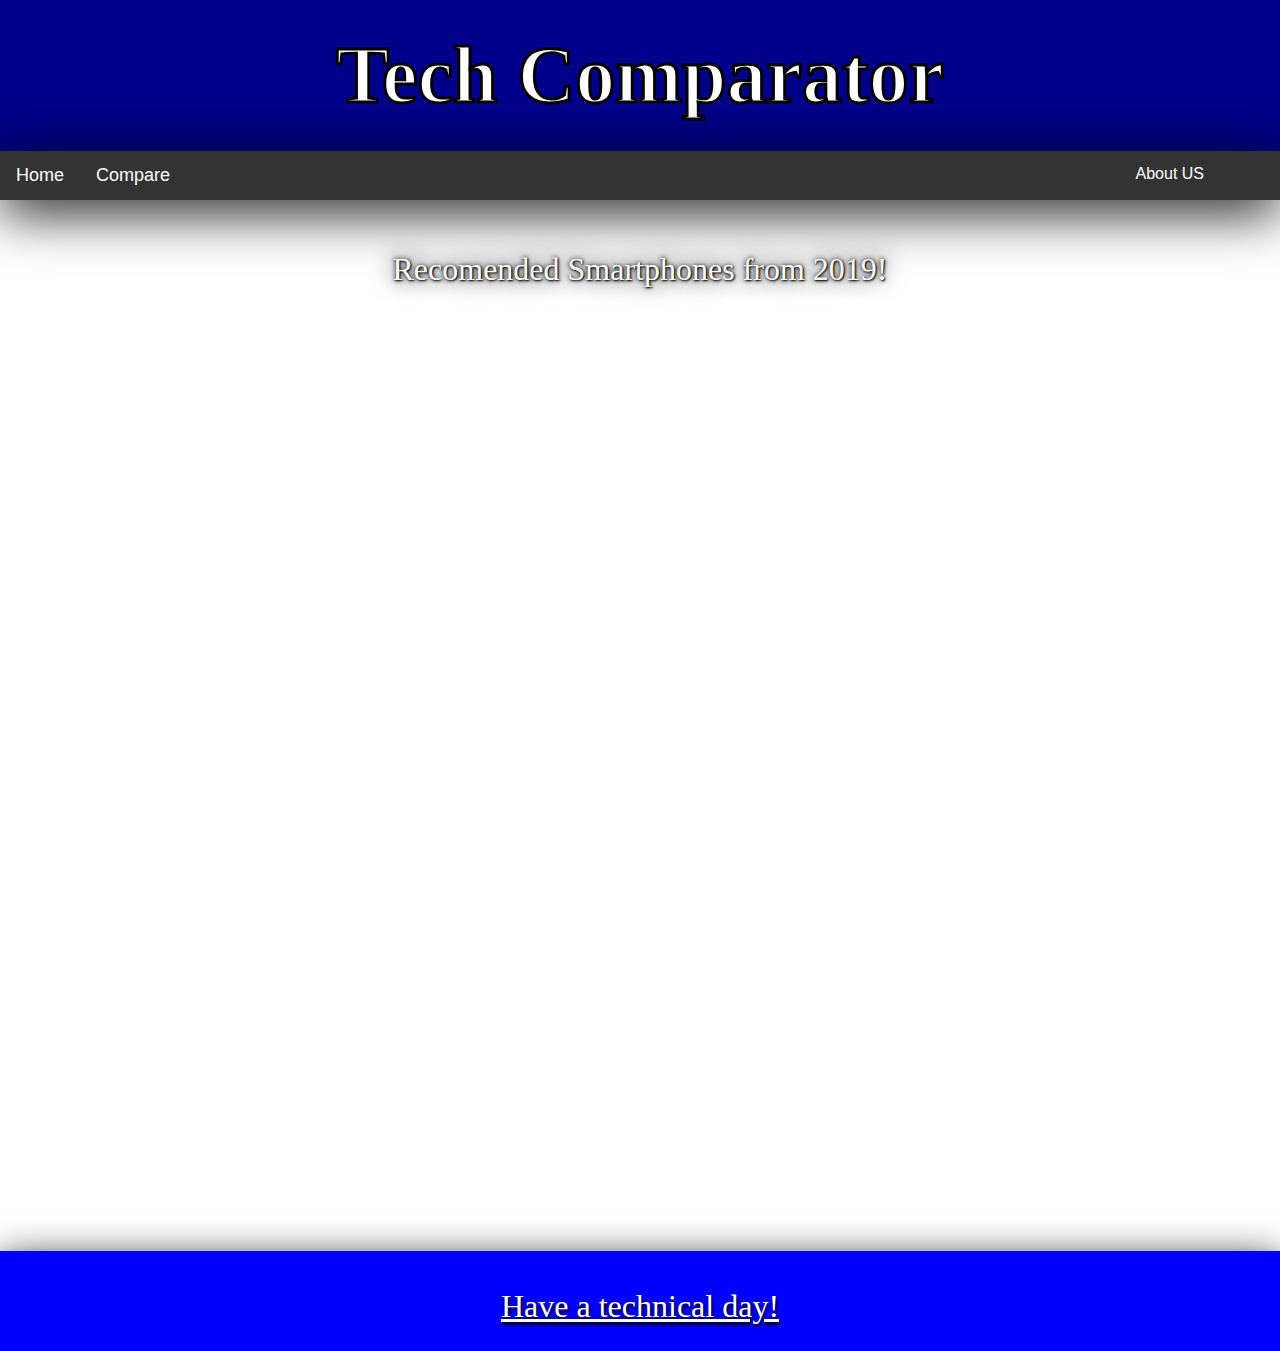
<file: Index.html>
<!DOCTYPE html>
<html lang="sv">
 <head>
   <meta name="viewport" content="width=device-width, initial-scale=1.0">
   <meta charset="utf-8">
   <link rel="stylesheet" href="cssTC/style.css"/>
   <link rel="stylesheet" href="cssTC/grid.css"/>
    <title id="heading1">Tech Comparator</title>
 </head>
 <body>
    <h1 id="toppen">Tech Comparator</h1>
      <div class="container">
    <header>
    Recomended Smartphones from 2019!
</header>
   <nav>
       <div class="navbar">
   <a href="#home">Home</a>
   <a href="Index2.html" >Compare</a>
   <div class="dropdown">
   <button class="dropbtn" onclick="myFunction()">About US
     <i class="fa fa-caret-down"></i>
   </button>
   <div class="dropdown-content" id="myDropdown">
     <a href="Index3.html">What Do We Do?</a>
     <a href="Index3.html">What do we do?</a>
     <a href="Index3.html">How Does This Site Work?</a>
   </div>
   </div>


 <script>
 /* When the user clicks on the button,
 toggle between hiding and showing the dropdown content */
 function myFunction() {
   document.getElementById("myDropdown").classList.toggle("show");
 }

 // Close the dropdown if the user clicks outside of it
 window.onclick = function(e) {
   if (!e.target.matches('.dropbtn')) {
   var myDropdown = document.getElementById("myDropdown");
     if (myDropdown.classList.contains('show')) {
       myDropdown.classList.remove('show');
     }
   }
 }
 </script>
       <br>
       <br>
   </div>
   </nav>
   <section>
   </section>
   <section id="section1">
   </section>
   <footer>
     <br>
      <a href="#toppen" id="footerbtn" >Have a technical day!</a>
   </footer>
 </div>
 </body>
 </html>
</file>
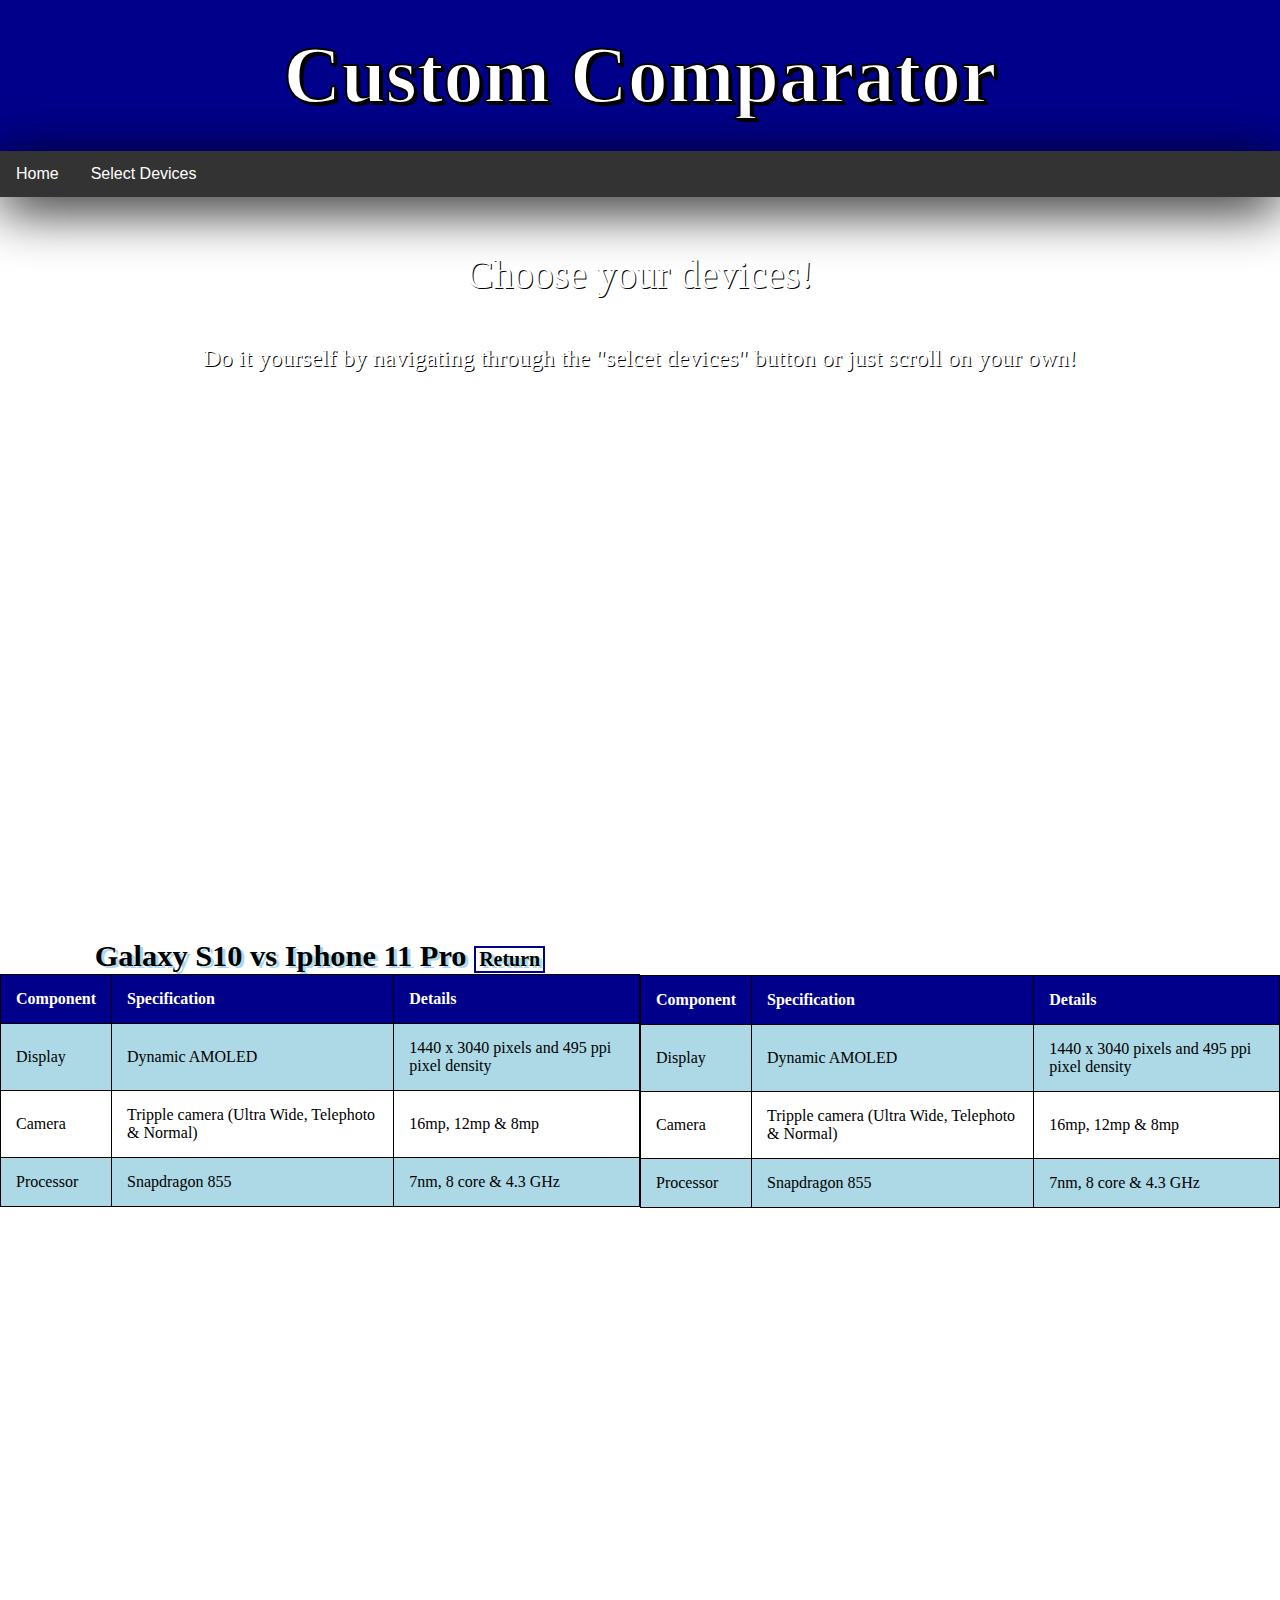
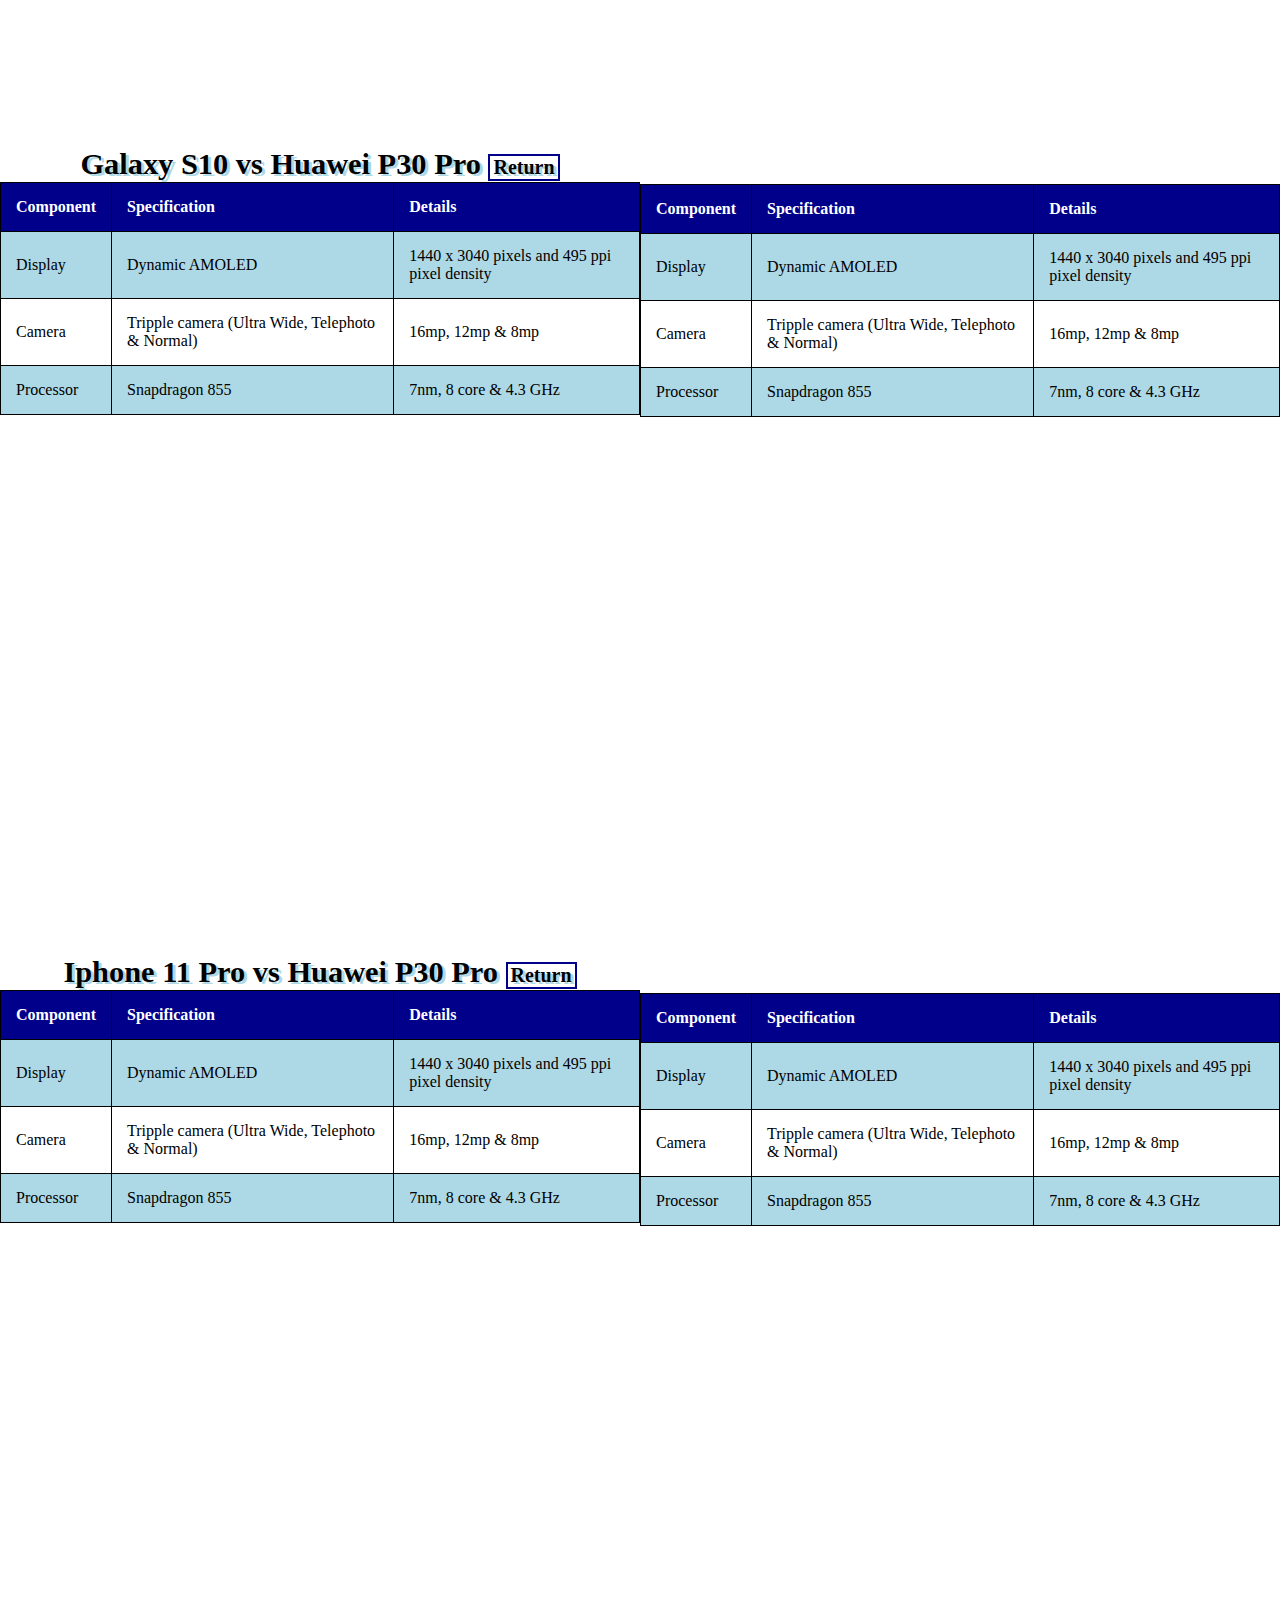
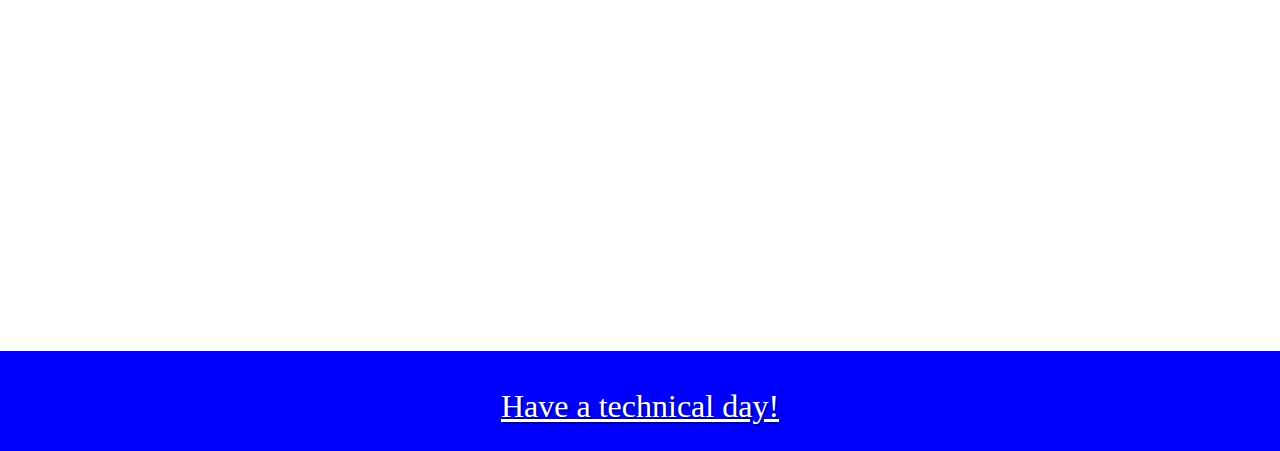
<file: Index2.html>
<!DOCTYPE html>
<html lang="sv">
 <head>
   <meta name="viewport" content="width=device-width, initial-scale=1.0">
   <meta charset="utf-8">
   <link rel="stylesheet" href="cssTC/style2.css"/>
   <link rel="stylesheet" href="cssTC/grid2.css"/>
    <title>Custom Comparator</title>
 </head>
<body>
  <h1 id="headingC">Custom Comparator</h1>
  <div class="container">
  <header>
  Choose your devices!
  <br>
  <br>
  <div class="explanation">
  Do it yourself by navigating through the "selcet devices" button or just scroll on your own!
</div>
</header>
<nav>
   <div class="navbar">
<a href="Index.html">Home</a>
<div class="comparebtn">
  <div class="dropdown">
  <button class="dropbtn" onclick="myFunction()">Select Devices
    <i class="fa fa-caret-down"></i>
  </button>
  <div class="dropdown-content" id="myDropdown">
    <a href="#t01">Galaxy S10 <b>vs</b> Iphone 11 Pro</a>
      <a href="#t02">Galaxy S10 <b>vs</b> Huawei P30 Pro</a>
    <a href="#t03">Iphone 11 Pro <b>vs</b> Huawei P30 Pro</a>
  </div>
  </div>
</div>
</div>


  <script>
  /* When the user clicks on the button,
  toggle between hiding and showing the dropdown content */
  function myFunction() {
  document.getElementById("myDropdown").classList.toggle("show");
  }

  // Close the dropdown if the user clicks outside of it
  window.onclick = function(e) {
  if (!e.target.matches('.dropbtn')) {
  var myDropdown = document.getElementById("myDropdown");
    if (myDropdown.classList.contains('show')) {
      myDropdown.classList.remove('show');
    }
  }
  }
  </script>


 </nav>

 <section>
   <br>
   <br>
   <br>
   <br>
   <br>
   <br>
   <br>
   <br>
   <br>
   <br>
   <br>
   <br>
   <br>
   <br>
   <br>
   <br>

   <h2 id="t01">Galaxy S10 vs Iphone 11 Pro <a href="#headingC" class="button" >Return</a></h2>
   <table>
  <tr>
    <th>Component</th>
    <th>Specification</th>
    <th>Details</th>
  </tr>
  <tr>
    <td>Display</td>
    <td>Dynamic AMOLED</td>
    <td>1440 x 3040 pixels and 495 ppi pixel density</td>
  </tr>
  <tr>
    <td>Camera</td>
    <td>Tripple camera (Ultra Wide, Telephoto & Normal)</td>
    <td>16mp, 12mp & 8mp</td>
  </tr>
  <tr>
    <td>Processor</td>
    <td>Snapdragon 855</td>
    <td>7nm, 8 core & 4.3 GHz</td>
  </tr>
</table>
<br>
<br>
<br>
<br>
<br>
<br>
<br>
<br>
<br>
<br>
<br>
<br>
<br>
<br>
<br>
<br>
<br>
<br>
<br>
<br>
<br>
<br>
<br>
<br>
<br>
<br>
<br>
<br>
<br>
<br>

<h3 id="t02">Galaxy S10 vs Huawei P30 Pro <a href="#headingC" class="button">Return</a></h3>
   <table>
  <tr>
    <th>Component</th>
    <th>Specification</th>
    <th>Details</th>
  </tr>
  <tr>
    <td>Display</td>
    <td>Dynamic AMOLED</td>
    <td>1440 x 3040 pixels and 495 ppi pixel density</td>
  </tr>
  <tr>
    <td>Camera</td>
    <td>Tripple camera (Ultra Wide, Telephoto & Normal)</td>
    <td>16mp, 12mp & 8mp</td>
  </tr>
  <tr>
    <td>Processor</td>
    <td>Snapdragon 855</td>
    <td>7nm, 8 core & 4.3 GHz</td>
  </tr>
</table>
<br>
<br>
<br>
<br>
<br>
<br>
<br>
<br>
<br>
<br>
<br>
<br>
<br>
<br>
<br>
<br>
<br>
<br>
<br>
<br>
<br>
<br>
<br>
<br>
<br>
<br>
<br>
<br>
<br>
<br>

<h4 id="t03">Iphone 11 Pro vs Huawei P30 Pro <a href="#headingC" class="button">Return</a></h4>
   <table>
  <tr>
    <th>Component</th>
    <th>Specification</th>
    <th>Details</th>
  </tr>
  <tr>
    <td>Display</td>
    <td>Dynamic AMOLED</td>
    <td>1440 x 3040 pixels and 495 ppi pixel density</td>
  </tr>
  <tr>
    <td>Camera</td>
    <td>Tripple camera (Ultra Wide, Telephoto & Normal)</td>
    <td>16mp, 12mp & 8mp</td>
  </tr>
  <tr>
    <td>Processor</td>
    <td>Snapdragon 855</td>
    <td>7nm, 8 core & 4.3 GHz</td>
  </tr>
</table>
<br>
<br>
<br>
<br>
<br>
<br>
<br>
<br>
<br>
<br>
<br>
<br>
<br>
<br>
<br>
<br>
<br>
<br>
<br>
<br>
<br>
<br>
<br>
<br>
<br>
<br>
<br>
<br>
<br>
<br>
<br>
<br>
 </section>

 <section id="section2">
   <br>
   <br>
   <br>
   <br>
   <br>
   <br>
   <br>
   <br>
   <br>
   <br>
   <br>
   <br>
   <br>
   <br>
   <br>
   <br>
   <br>
   <br>



   <table>
  <tr>
    <th>Component</th>
    <th>Specification</th>
    <th>Details</th>
  </tr>
  <tr>
    <td>Display</td>
    <td>Dynamic AMOLED</td>
    <td>1440 x 3040 pixels and 495 ppi pixel density</td>
  </tr>
  <tr>
    <td>Camera</td>
    <td>Tripple camera (Ultra Wide, Telephoto & Normal)</td>
    <td>16mp, 12mp & 8mp</td>
  </tr>
  <tr>
    <td>Processor</td>
    <td>Snapdragon 855</td>
    <td>7nm, 8 core & 4.3 GHz</td>
  </tr>
  </table>
  <br>
  <br>
  <br>
  <br>
  <br>
  <br>
  <br>
  <br>
  <br>
  <br>
  <br>
  <br>
  <br>
  <br>
  <br>
  <br>
  <br>
  <br>
  <br>
  <br>
  <br>
  <br>
  <br>
  <br>
  <br>
  <br>
  <br>
  <br>
  <br>
  <br>
  <br>
  <br>

     <table>
    <tr>
      <th>Component</th>
      <th>Specification</th>
      <th>Details</th>
    </tr>
    <tr>
      <td>Display</td>
      <td>Dynamic AMOLED</td>
      <td>1440 x 3040 pixels and 495 ppi pixel density</td>
    </tr>
    <tr>
      <td>Camera</td>
      <td>Tripple camera (Ultra Wide, Telephoto & Normal)</td>
      <td>16mp, 12mp & 8mp</td>
    </tr>
    <tr>
      <td>Processor</td>
      <td>Snapdragon 855</td>
      <td>7nm, 8 core & 4.3 GHz</td>
    </tr>
  </table>
  <br>
  <br>
  <br>
  <br>
  <br>
  <br>
  <br>
  <br>
  <br>
  <br>
  <br>
  <br>
  <br>
  <br>
  <br>
  <br>
  <br>
  <br>
  <br>
  <br>
  <br>
  <br>
  <br>
  <br>
  <br>
  <br>
  <br>
  <br>
  <br>
  <br>
  <br>
  <br>



     <table>
    <tr>
      <th>Component</th>
      <th>Specification</th>
      <th>Details</th>
    </tr>
    <tr>
      <td>Display</td>
      <td>Dynamic AMOLED</td>
      <td>1440 x 3040 pixels and 495 ppi pixel density</td>
    </tr>
    <tr>
      <td>Camera</td>
      <td>Tripple camera (Ultra Wide, Telephoto & Normal)</td>
      <td>16mp, 12mp & 8mp</td>
    </tr>
    <tr>
      <td>Processor</td>
      <td>Snapdragon 855</td>
      <td>7nm, 8 core & 4.3 GHz</td>
    </tr>
  </table>
  <br>
  <br>
  <br>
  <br>
  <br>
  <br>
  <br>
  <br>
  <br>
  <br>
  <br>
  <br>
  <br>
  <br>
  <br>
  <br>
  <br>
  <br>
  <br>
  <br>
  <br>
  <br>
  <br>
  <br>
  <br>
  <br>
  <br>
  <br>
  <br>
  <br>
  <br>
  <br>
 </section>
 <footer>
   <br>
   <a href="#headingC" id="footerbtn" >Have a technical day!</a>
 </footer>
</div>
</body>
</html>
</file>
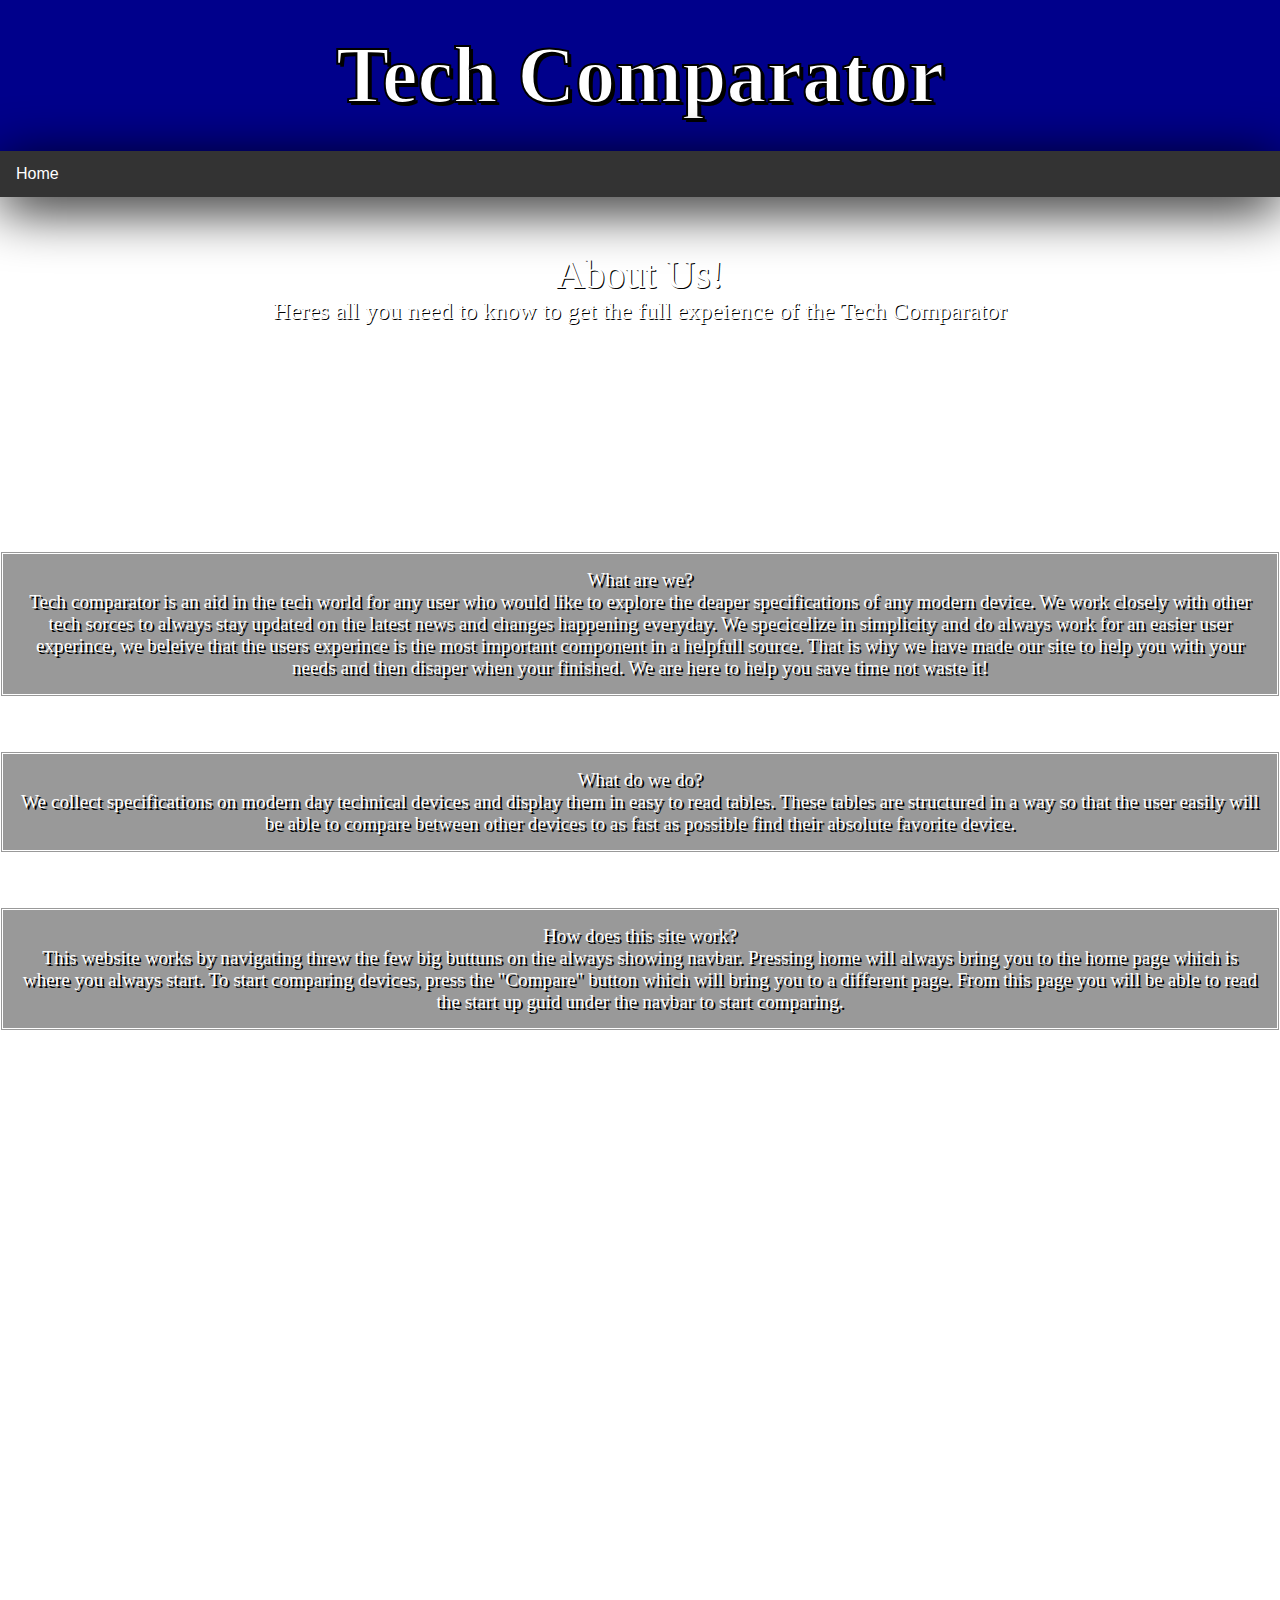
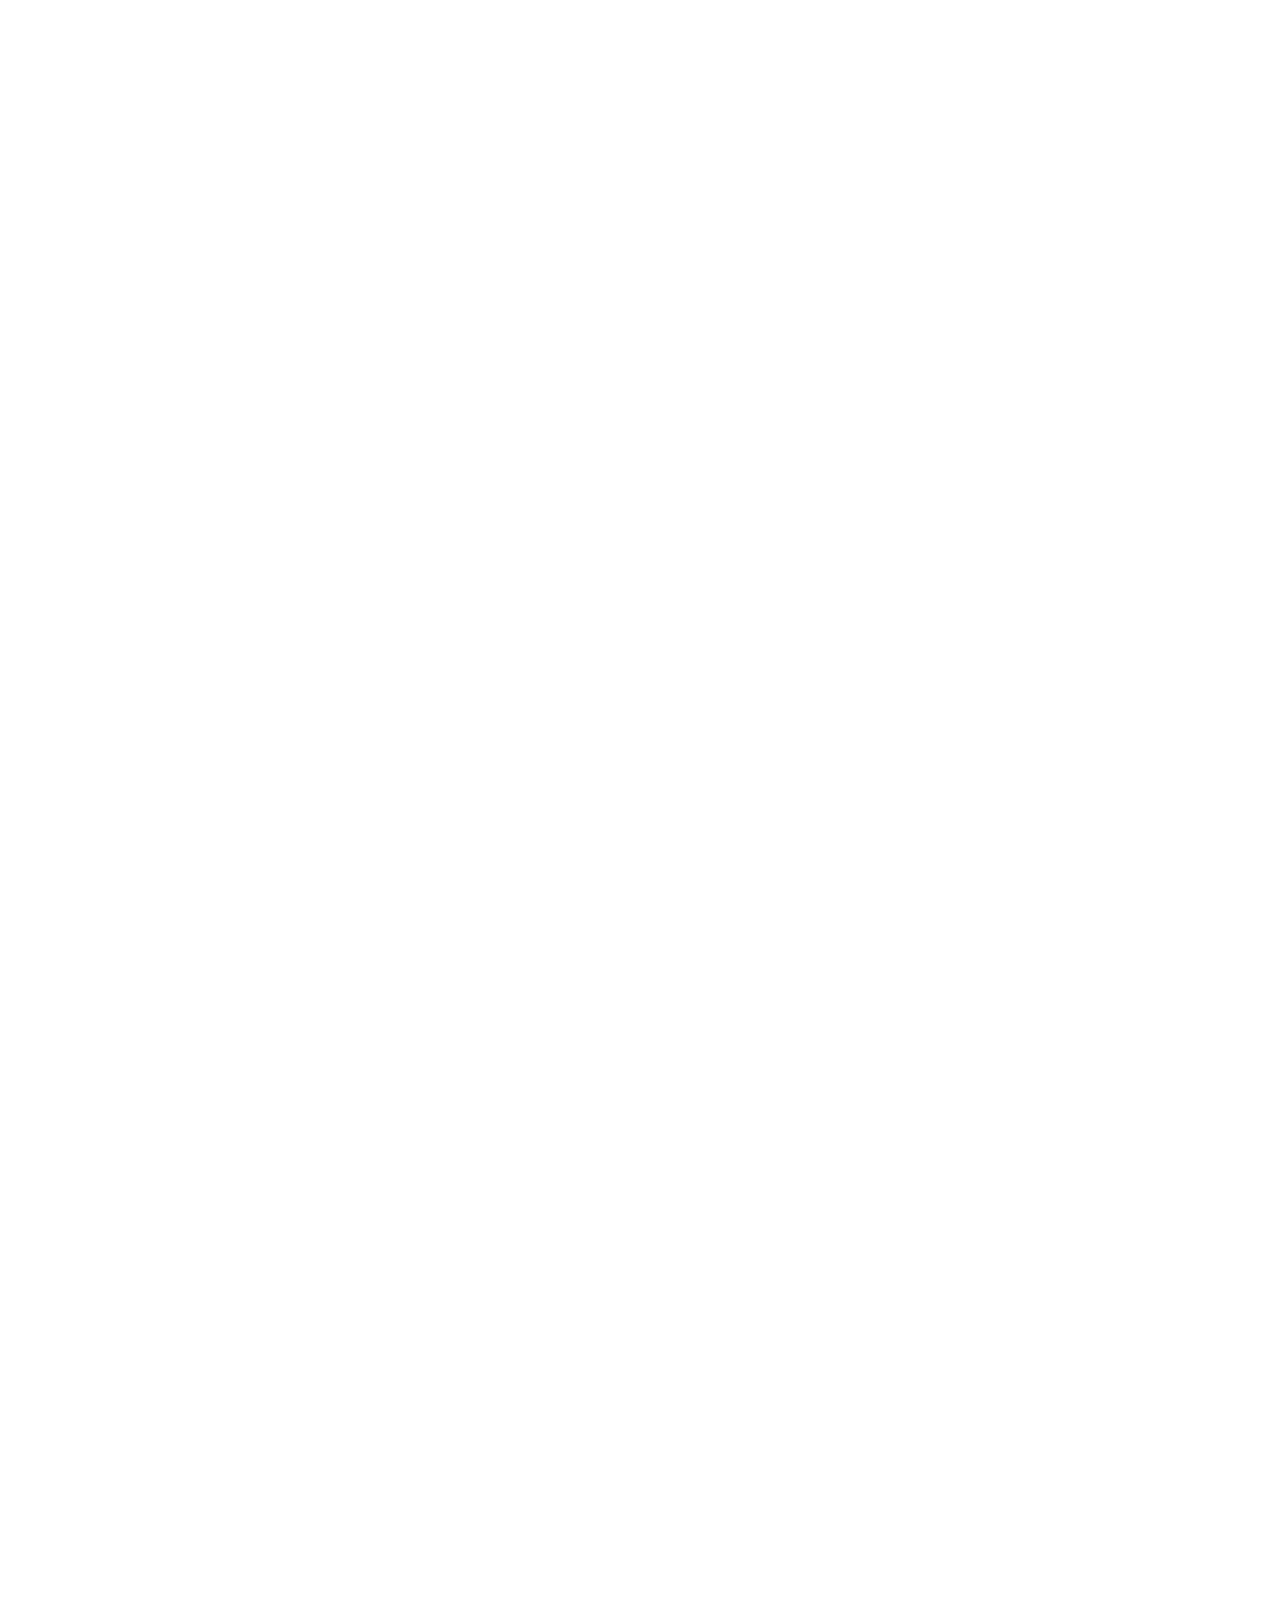
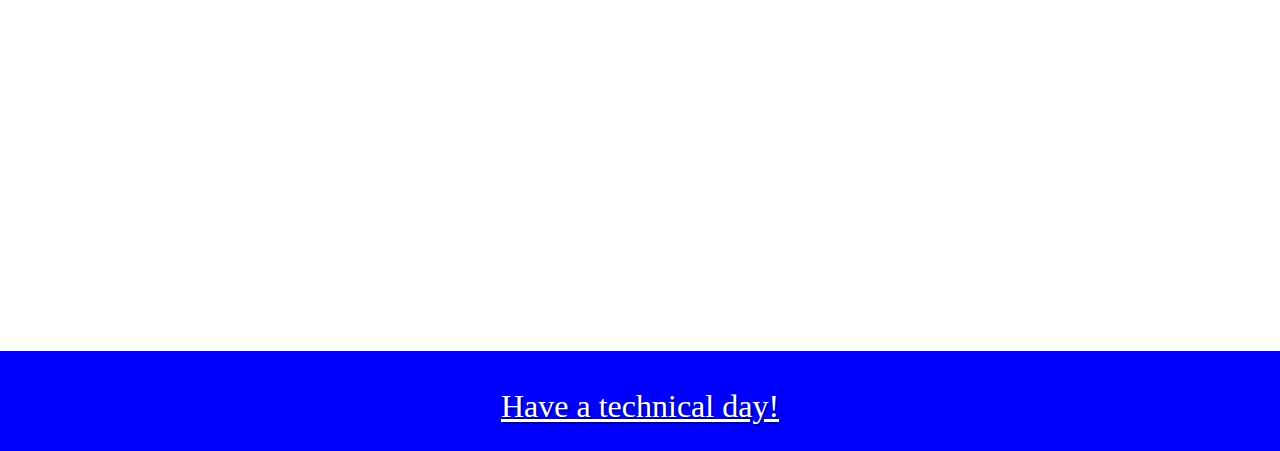
<file: Index3.html>
<!DOCTYPE html>
<html lang="sv">
 <head>
   <meta name="viewport" content="width=device-width, initial-scale=1.0">
   <meta charset="utf-8">
   <link rel="stylesheet" href="cssTC/style2.css"/>
   <link rel="stylesheet" href="cssTC/grid2.css"/>
    <title id="heading1">Tech Comparator</title>
 </head>
 <body>
   <h1 id="toppen3">Tech Comparator</h1>
     <div class="container">
       <header>
         About Us!
         <div class="explanation">
         Heres all you need to know to get the full expeience of the Tech Comparator
       </div>
       </header>
       <nav>
           <div class="navbar">
       <a href="Index.html">Home</a>
     </div>
       </nav>
       <section id="aboutus">
         <div class="background3">
         <p id="text1">
           What are we?
           <br>
           Tech comparator is an aid in the tech world for any user who would like to explore the deaper specifications of any
           modern device. We work closely with other tech sorces to always stay updated on the latest news and changes happening
           everyday. We specicelize in simplicity and do always work for an easier user experince, we beleive that the users
           experince is the most important component in a helpfull source. That is why we have made our site to help you with your
           needs and then disaper when your finished. We are here to help you save time not waste it!
         </p>
         <br>
         <br>
         <br>
         <p id="text2">
           What do we do?
           <br>
           We collect specifications on modern day technical devices and display them in easy to read tables. These tables are
           structured in a way so that the user easily will be able to compare between other devices to as fast as possible find their absolute favorite
           device.
         </p>
         <br>
         <br>
         <br>
         <p id="text3">
           How does this site work?
           <br>
           This website works by navigating threw the few big buttuns on the always showing navbar. Pressing home will always
           bring you to the home page which is where you always start. To start comparing devices, press the "Compare" button which
           will bring you to a different page. From this page you will be able to read the start up guid under the navbar to start comparing.
       </p>
     </div>
       </section>
       <footer>
         <br>
         <a href="#headingC" id="footerbtn" >Have a technical day!</a>
       </footer>
     </div>
     </body>
</file>
<file: cssTC/style.css>
body{
  margin: 0px;
   background-image: url("https://cdn.pixabay.com/photo/2016/02/15/11/40/background-1201008_960_720.jpg");
background-repeat: no-repeat;
background-position: center center;
background-attachment: fixed;
background-size: cover;
}

h1{
  background-color: darkblue;
  padding: 30px;
  margin: 0px;
  /*
  text-align: center;
  font-size: 50px;
  color: white;
  text-shadow: 1px 1px 2px black, 0 0 25px black, 0 0 5px black;*/

  font-size: 5em;
  -webkit-text-stroke: 3px black;
  -webkit-text-fill-color: white;
  -webkit-animation: fill 0.5s infinite alternate;
  text-align: center;
  }

  @-webkit-keyframes fill {
  from { -webkit-text-fill-color: darkblue; }
  to { -webkit-text-fill-color: white; }

  View Compiled


  Resources

}


header{
  text-align: center;
  text-shadow: 1px 1px 2px black, 0 0 25px black, 0 0 5px black;
  color: white;
  font-size: 2rem;
  
}
nav{
  text-align: center;
  padding: 0px; margin: 0px;
}


div {
  padding-top: 0px;
  padding-bottom: 0px;
}

section {
}


footer {
  background-color: blue;
  padding: 0px;
  margin: 0px;
  text-align: center;
  font-size: 2rem;
  color: white;
    box-shadow: 0px 10px 40px black;
}
#footerbtn {
  text-align: center;
  color: white;
  font-size: 2rem;
  text-shadow: 1px 3px 3px black, 0 0 25px blue, 0 0 5px darkblue;

}

.navbar {
  overflow: hidden;
  background-color: #333; /* #333 */
  font-family: Arial, Helvetica, sans-serif;
  box-shadow: 0px 10px 55px black;
}

.navbar a {
  float: left;
  font-size: 18px;
  color: white;
  text-align: center;
  padding: 14px 16px;
  text-decoration: none;
  border-radius: 10px
}

.dropdown {
  float: right;
  margin-right: 60px;
  overflow: hidden;
  border-radius: 10px;
}

.dropdown .dropbtn {
  cursor: pointer;
  font-size: 16px;
  border: none;
  outline: none;
  color: white;
  padding: 14px 16px;
  background-color: inherit;
  font-family: inherit;
  margin: 0;
}

.navbar a:hover, .dropdown:hover .dropbtn, .dropbtn:focus {
  background-color: blue;
}

.dropdown-content {
  display: none;
  position: absolute;
  background-color: #f9f9f9;
  min-width: 160px;
  box-shadow: 0px 8px 16px 0px rgba(0,0,0,0.2);
  z-index: 1;
  border-radius: 10px;
}

.dropdown-content a {
  float: none;
  color: black;
  padding: 12px 16px;
  text-decoration: none;
  display: block;
  text-align: left;
  border-radius: 10px;
}

.dropdown-content a:hover {
  background-color: #ddd;
}

.show {
  display: block;
}
</file>
<file: cssTC/grid.css>
.container{
  display: grid;
  grid-template-columns: repeat(8, 1fr);
  grid-auto-rows:100px;
  grid-gap: 0px
}
header{
  grid-column: 1/9;
  grid-row: 2/3
}


  nav{
    grid-column: 1/9;
    grid-row: 1/2;
  }

    section{
      grid-column: 1/9;
      grid-row: 4/8
    }

      footer{
        grid-column: 1/19;
        grid-row: 12/13
      }

      @media screen and (max-width: 600px){
        nav{
          grid-column: 1/9
        }

section {
  grid-column: 1/-1
}
}
</file>
<file: cssTC/style2.css>
body{
  margin: 0px;
  background-image: url("https://cdn.pixabay.com/photo/2016/02/15/11/40/background-1201008_960_720.jpg");
background-repeat: no-repeat;
background-attachment: fixed;
background-size: cover;
}

h1{
  background-color: darkblue;
  padding: 30px;
  margin: 0px;
  text-align: center;
  font-size: 5rem;
  color: white;
  text-shadow: 3px 3px black;
  -webkit-text-stroke: 2px black;
}


header{
  text-align: center;
  font-size: 2.5rem;
  color: white;
  padding: 0px;
  margin: 0px;
  text-shadow: 1px 1px black;
}
.explanation {
  font-size: 1.5rem;
}

nav{
  text-align: center;
  padding: 0px; margin: 0px;
}

.navbar {
  overflow: hidden;
  background-color: #333;
  font-family: Arial, Helvetica, sans-serif;
    box-shadow: 0px 10px 55px black;
}

.navbar a {
  float: left;
  font-size: 16px;
  color: white;
  text-align: center;
  padding: 14px 16px;
  text-decoration: none;
  border-radius: 10px
}

.dropdown {
  float: left;
  overflow: hidden;
  border-radius: 10px;
}

.dropdown .dropbtn {
  cursor: pointer;
  font-size: 16px;
  border: none;
  outline: none;
  color: white;
  padding: 14px 16px;
  background-color: inherit;
  font-family: inherit;
  margin: 0;
}

.navbar a:hover, .dropdown:hover .dropbtn, .dropbtn:focus {
  background-color: grey;
}

.dropdown-content {
  display: none;
  position: absolute;
  background-color: #f9f9f9;
  min-width: 160px;
  box-shadow: 0px 8px 16px 0px rgba(0,0,0,0.2);
  z-index: 1;
  border-radius: 10px;
}

.dropdown-content a {
  float: none;
  color: black;
  padding: 12px 16px;
  text-decoration: none;
  display: block;
  text-align: left;
  border-radius: 10px;
}

.dropdown-content a:hover {
  background-color: #ddd;
}

.show {
  display: block;
}

.dropdown-content2 {
  display: none;
  position: absolute;
  background-color: #f9f9f9;
  min-width: 160px;
  box-shadow: 0px 8px 16px 0px rgba(0,0,0,0.2);
  z-index: 1;
  border-radius: 10px;
}

.dropdown-content2 a {
  float: none;
  color: black;
  padding: 12px 16px;
  text-decoration: none;
  display: block;
  text-align: left;
  border-radius: 10px;
}

.dropdown-content2 a:hover {
  background-color: #ddd;
}

.show {
  display: block;
}


div {
  padding-top: 0px;
  padding-bottom: 0px;
}

section{
  text-align: center;
  padding: 0px;
  margin: 0px;
}

.button {
  border: none;
  color: white;
  padding: 0px 3px;
  text-align: center;
  text-decoration: none;
  display: inline-block;
  font-size: 20px;
  margin: 0px 0px;
  -webkit-transition-duration: 0.4s;
  transition-duration: 0.4s;
  cursor: pointer;
}

.button {
  background-color: white;
  color: black;
  border: 2px solid darkblue;
}


#t01 {
  padding: 0px;
  margin: 0px;
  font-size: 1.9rem;
  color: black;
  text-shadow: 3px 2px lightblue;
}


#t02 {
  padding: 0px;
  margin: 0px;
  font-size: 1.9rem;
  color: black;
  text-shadow: 3px 2px lightblue;
}
#t03 {
  padding: 0px;
  margin: 0px;
  font-size: 1.9rem;
  color: black;
  text-shadow: 3px 2px lightblue;
}

table {
  width:100%;
}
table, th, td {
  border: 1px solid black;
  border-collapse: collapse;
}
th, td {
  padding: 15px;
  text-align: left;
}
table tr:nth-child(even) {
  background-color: lightblue;
}
table tr:nth-child(odd) {
 background-color: white;
}
table th {
  background-color: darkblue;
  color: white;
}


#section2{
  text-align: center;
  padding: 0px;
  margin: 0px;
}


table {
  width:100%;
}
table, th, td {
  border: 1px solid black;
  border-collapse: collapse;
}
th, td {
  padding: 15px;
  text-align: left;
}
table#t02 tr:nth-child(even) {
  background-color: lightblue;
}
table#t02 tr:nth-child(odd) {
 background-color: white;
}
table#t02 th {
  background-color: darkblue;
  color: white;
}




footer {
  background-color: blue;
  padding: 0px;
  margin: 0px;
  text-align: center;
  font-size: 2rem;
  color: white;
}

#footerbtn {
  text-align: center;
  color: white;
  font-size: 2rem;
  text-shadow: 2px 2px darkblue;

}

/* -------------------------------------------------------index3.html------------------------------------------------------ */


#text1 {
  color: white;
  font-size: 1.2rem;
  text-shadow: 2px 2px black;
  background-color: rgb(0,0,0); /* Fallback color */
background-color: rgba(0,0,0, 0.4);
padding: 15px;
margin: 0px;
border-style: double;
}

#text2 {
  color: white;
  font-size: 1.2rem;
  text-shadow: 2px 2px black;
padding: 15px;
margin: 0px;
background-color: rgb(0,0,0); /* Fallback color */
background-color: rgba(0,0,0, 0.4);
border-style: double;
}

#text3 {
  color: white;
  font-size: 1.2rem;
  text-shadow: 2px 2px black;
  background-color: rgb(0,0,0); /* Fallback color */
background-color: rgba(0,0,0, 0.4);
padding: 15px;
margin: 0px;
border-style: double;
}
</file>
<file: cssTC/grid2.css>
.container{
  display: grid;
  grid-template-columns: repeat(8, 1fr);
  grid-auto-rows:100px;
  grid-gap: 0px
}
header{
  grid-column: 1/9;
  grid-row: 2/2;
}

  nav{
    grid-column: 1/9;
    grid-row: 1/1;
  }

    section{
      grid-column: 1/5;
      grid-row: 6/10;
    }

    #section2 {
      grid-column: 5/9;
      grid-row: 6/10;
    }

      footer{
        grid-column: 1/9;
        grid-row: 35/35;
      }

      #aboutus {
        grid-row: 5/9;
        grid-column: 1/10;
      }

      @media screen and (max-width: 600px){
        nav{
          grid-column: 1/-1
        }

section {
  grid-column: 1/9;
  grid-row: 6/10
}
#section2 {
  grid-column: 1/9;
  grid-row: 9/13;
}
}
  /* _________________________________________Grid index3.html_________________________________________________ */
</file>
